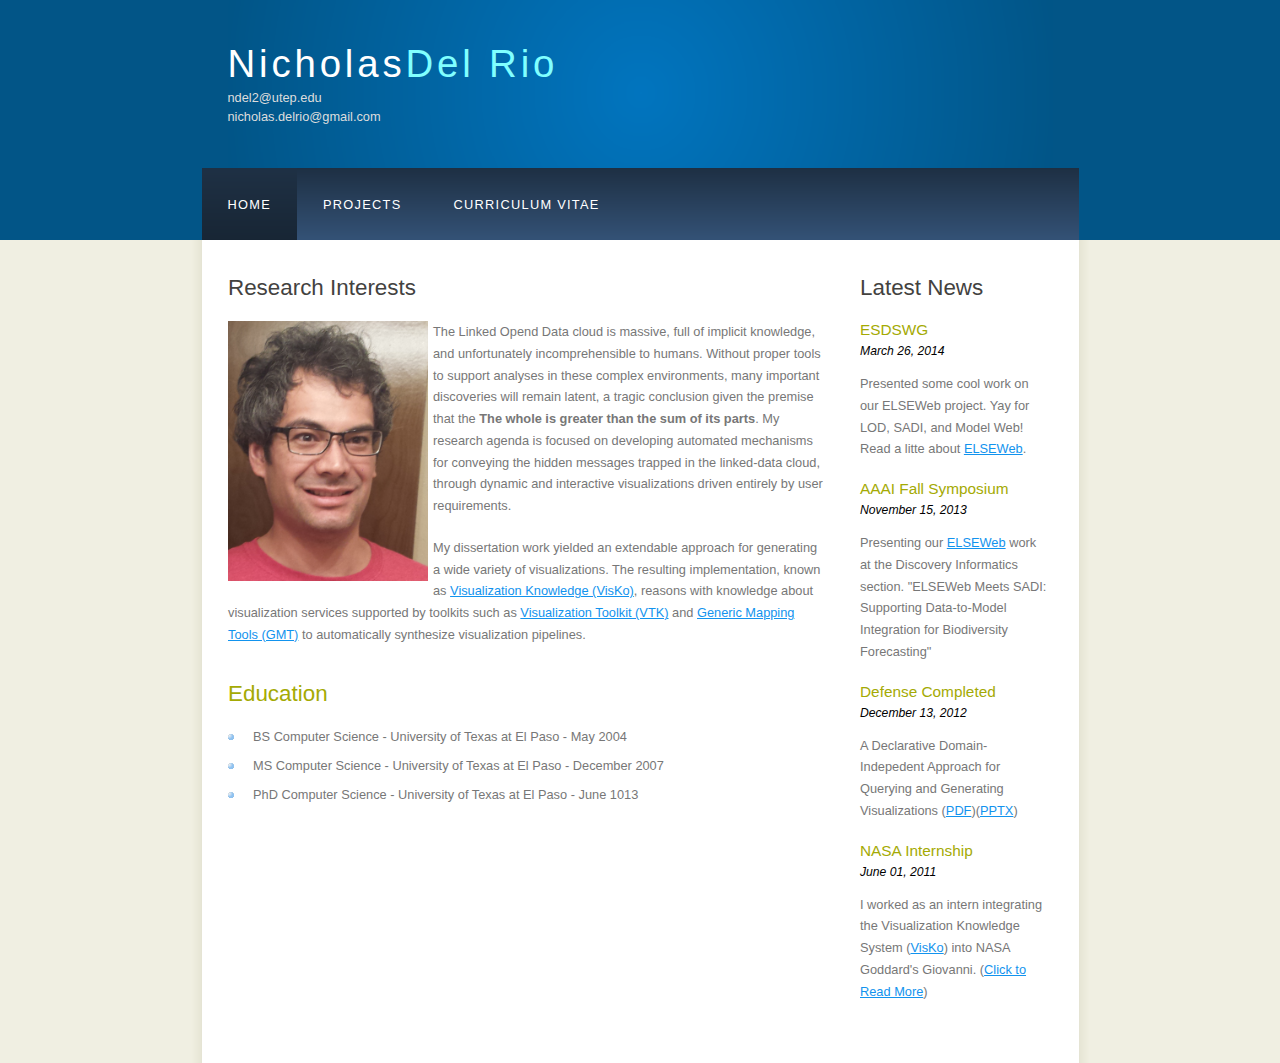
<file: nick/index.html>
<!DOCTYPE HTML>
<html>

<head>
  <title>Nicholas Del Rio</title>
  <meta name="description" content="Personal Website for Nicholas Del Rio" />
  <meta name="keywords" content="website keywords, website keywords" />
  <meta http-equiv="content-type" content="text/html; charset=windows-1252" />
  <link rel="stylesheet" type="text/css" href="style/style.css" title="style" />
</head>

<body>
  <div id="main">
    <div id="header">
      <div id="logo">
        <div id="logo_text">
          <!-- class="logo_colour", allows you to change the colour of the text -->
          <h1><a href="index.html">Nicholas<span class="logo_colour">Del Rio</span></a></h1>
          <h2>ndel2@utep.edu</h2>
          <h2>nicholas.delrio@gmail.com</h2>
        </div>
      </div>
      <div id="menubar">
        <ul id="menu">
          <!-- put class="selected" in the li tag for the selected page - to highlight which page you're on -->
          <li class="selected"><a href="index.html">Home</a></li>
          <li><a href="projects.html">Projects</a></li>
          <li><a href="cv/delrio-cv.pdf">curriculum vitae</a></li>
        </ul>
      </div>
    </div>
    <div id="site_content">
      <div class="sidebar">
        <!-- insert your sidebar items here -->
        <h3>Latest News</h3>

        <h4>ESDSWG</h4>
        <h5>March 26, 2014</h5>
        <p>Presented some cool work on our ELSEWeb project. Yay for LOD, SADI, and Model Web! Read a litte about <a href="http://elseweb.cybershare.utep.edu">ELSEWeb</a>.</p>

        <h4>AAAI Fall Symposium</h4>
        <h5>November 15, 2013</h5>
        <p>Presenting our <a href="http://elseweb.cybershare.utep.edu">ELSEWeb</a> work at the Discovery Informatics section. "ELSEWeb Meets SADI: Supporting Data-to-Model Integration for Biodiversity Forecasting"</p>


        <h4>Defense Completed</h4>
        <h5>December 13, 2012</h5>
        <p>A Declarative Domain-Indepedent Approach for Querying and Generating Visualizations (<a href="publications/dissertation.pdf">PDF</a>)(<a href="./presentations/defense.pptx">PPTX</a>)</p>


        <h4>NASA Internship</h4>
        <h5>June 01, 2011</h5>
         <p>I worked as an intern integrating the Visualization Knowledge System (<a href="http://openvisko.org">VisKo</a>) into NASA Goddard's Giovanni. (<a href="http://cybershare.utep.edu/news/2011/cyber-share-student-intern-nasa-goddard">Click to Read More</a>)</p>

        <!--<h3>Search</h3>
        form method="post" action="#" id="search_form">
          <p>
            <input class="search" type="text" name="search_field" value="Enter keywords....." />
            <input name="search" type="image" style="border: 0; margin: 0 0 -9px 5px;" src="style/search.png" alt="Search" title="Search" />
          </p>
        </form>-->
      </div>
      <div id="content">
        <!-- insert the page content here -->
        <h1>Research Interests</h1>
        <img width="200" class="img-left" src="images/nick.jpg">
        <p>The Linked Opend Data cloud is massive, full of implicit knowledge, and unfortunately incomprehensible to humans. Without proper tools to support analyses in these complex environments, many important discoveries will remain latent, a tragic conclusion given the premise that the <strong>The whole is greater than the sum of its parts</strong>. My research agenda is focused on developing automated mechanisms for conveying the hidden messages trapped in the linked-data cloud, through dynamic and interactive visualizations driven entirely by user requirements.
        </p>
        <p>My dissertation work yielded an extendable approach for generating a wide variety of visualizations. The resulting implementation, known as <a href="http://openvisko.org/">Visualization Knowledge (VisKo)</a>, reasons with knowledge about visualization services supported by toolkits such as <a href="http://www.vtk.org/">Visualization Toolkit (VTK)</a> and <a href="http://gmt.soest.hawaii.edu/">Generic Mapping Tools (GMT)</a> to automatically synthesize visualization pipelines.</p>

        <h2>Education</h2>
          <ul>
            <li>BS Computer Science - University of Texas at El Paso - May 2004</li>
            <li>MS Computer Science - University of Texas at El Paso - December 2007</li>
            <li>PhD Computer Science - University of Texas at El Paso - June 1013</li>
        </ul>
      </div>
    </div>
  </div>
</body>
</html>
</file>
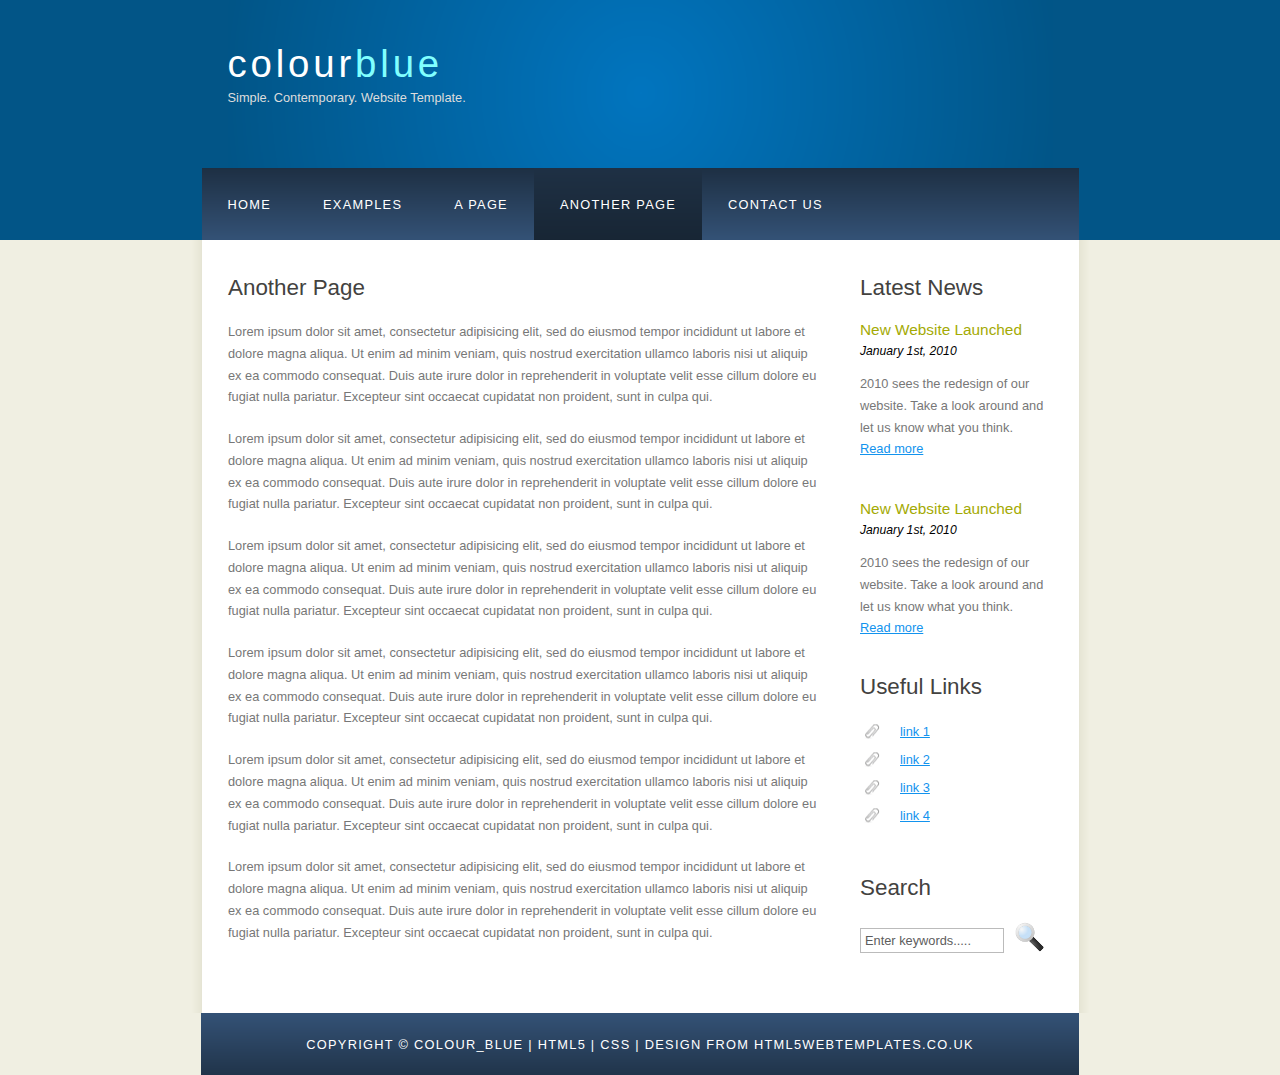
<file: nick/another_page.html>
<!DOCTYPE HTML>
<html>

<head>
  <title>colour_blue - another page</title>
  <meta name="description" content="website description" />
  <meta name="keywords" content="website keywords, website keywords" />
  <meta http-equiv="content-type" content="text/html; charset=windows-1252" />
  <link rel="stylesheet" type="text/css" href="style/style.css" title="style" />
</head>

<body>
  <div id="main">
    <div id="header">
      <div id="logo">
        <div id="logo_text">
          <!-- class="logo_colour", allows you to change the colour of the text -->
          <h1><a href="index.html">colour<span class="logo_colour">blue</span></a></h1>
          <h2>Simple. Contemporary. Website Template.</h2>
        </div>
      </div>
      <div id="menubar">
        <ul id="menu">
          <!-- put class="selected" in the li tag for the selected page - to highlight which page you're on -->
          <li><a href="index.html">Home</a></li>
          <li><a href="examples.html">Examples</a></li>
          <li><a href="page.html">A Page</a></li>
          <li class="selected"><a href="another_page.html">Another Page</a></li>
          <li><a href="contact.html">Contact Us</a></li>
        </ul>
      </div>
    </div>
    <div id="content_header"></div>
    <div id="site_content">
      <div class="sidebar">
        <!-- insert your sidebar items here -->
        <h3>Latest News</h3>
        <h4>New Website Launched</h4>
        <h5>January 1st, 2010</h5>
        <p>2010 sees the redesign of our website. Take a look around and let us know what you think.<br /><a href="#">Read more</a></p>
        <p></p>
        <h4>New Website Launched</h4>
        <h5>January 1st, 2010</h5>
        <p>2010 sees the redesign of our website. Take a look around and let us know what you think.<br /><a href="#">Read more</a></p>
        <h3>Useful Links</h3>
        <ul>
          <li><a href="#">link 1</a></li>
          <li><a href="#">link 2</a></li>
          <li><a href="#">link 3</a></li>
          <li><a href="#">link 4</a></li>
        </ul>
        <h3>Search</h3>
        <form method="post" action="#" id="search_form">
          <p>
            <input class="search" type="text" name="search_field" value="Enter keywords....." />
            <input name="search" type="image" style="border: 0; margin: 0 0 -9px 5px;" src="style/search.png" alt="Search" title="Search" />
          </p>
        </form>
      </div>
      <div id="content">
        <!-- insert the page content here -->
        <h1>Another Page</h1>
        <p>Lorem ipsum dolor sit amet, consectetur adipisicing elit, sed do eiusmod tempor incididunt ut labore et dolore magna aliqua. Ut enim ad minim veniam, quis nostrud exercitation ullamco laboris nisi ut aliquip ex ea commodo consequat. Duis aute irure dolor in reprehenderit in voluptate velit esse cillum dolore eu fugiat nulla pariatur. Excepteur sint occaecat cupidatat non proident, sunt in culpa qui.</p>
        <p>Lorem ipsum dolor sit amet, consectetur adipisicing elit, sed do eiusmod tempor incididunt ut labore et dolore magna aliqua. Ut enim ad minim veniam, quis nostrud exercitation ullamco laboris nisi ut aliquip ex ea commodo consequat. Duis aute irure dolor in reprehenderit in voluptate velit esse cillum dolore eu fugiat nulla pariatur. Excepteur sint occaecat cupidatat non proident, sunt in culpa qui.</p>
        <p>Lorem ipsum dolor sit amet, consectetur adipisicing elit, sed do eiusmod tempor incididunt ut labore et dolore magna aliqua. Ut enim ad minim veniam, quis nostrud exercitation ullamco laboris nisi ut aliquip ex ea commodo consequat. Duis aute irure dolor in reprehenderit in voluptate velit esse cillum dolore eu fugiat nulla pariatur. Excepteur sint occaecat cupidatat non proident, sunt in culpa qui.</p>
        <p>Lorem ipsum dolor sit amet, consectetur adipisicing elit, sed do eiusmod tempor incididunt ut labore et dolore magna aliqua. Ut enim ad minim veniam, quis nostrud exercitation ullamco laboris nisi ut aliquip ex ea commodo consequat. Duis aute irure dolor in reprehenderit in voluptate velit esse cillum dolore eu fugiat nulla pariatur. Excepteur sint occaecat cupidatat non proident, sunt in culpa qui.</p>
        <p>Lorem ipsum dolor sit amet, consectetur adipisicing elit, sed do eiusmod tempor incididunt ut labore et dolore magna aliqua. Ut enim ad minim veniam, quis nostrud exercitation ullamco laboris nisi ut aliquip ex ea commodo consequat. Duis aute irure dolor in reprehenderit in voluptate velit esse cillum dolore eu fugiat nulla pariatur. Excepteur sint occaecat cupidatat non proident, sunt in culpa qui.</p>
        <p>Lorem ipsum dolor sit amet, consectetur adipisicing elit, sed do eiusmod tempor incididunt ut labore et dolore magna aliqua. Ut enim ad minim veniam, quis nostrud exercitation ullamco laboris nisi ut aliquip ex ea commodo consequat. Duis aute irure dolor in reprehenderit in voluptate velit esse cillum dolore eu fugiat nulla pariatur. Excepteur sint occaecat cupidatat non proident, sunt in culpa qui.</p>
      </div>
    </div>
    <div id="content_footer"></div>
    <div id="footer">
      Copyright &copy; colour_blue | <a href="http://validator.w3.org/check?uri=referer">HTML5</a> | <a href="http://jigsaw.w3.org/css-validator/check/referer">CSS</a> | <a href="http://www.html5webtemplates.co.uk">design from HTML5webtemplates.co.uk</a>
    </div>
  </div>
</body>
</html>
</file>
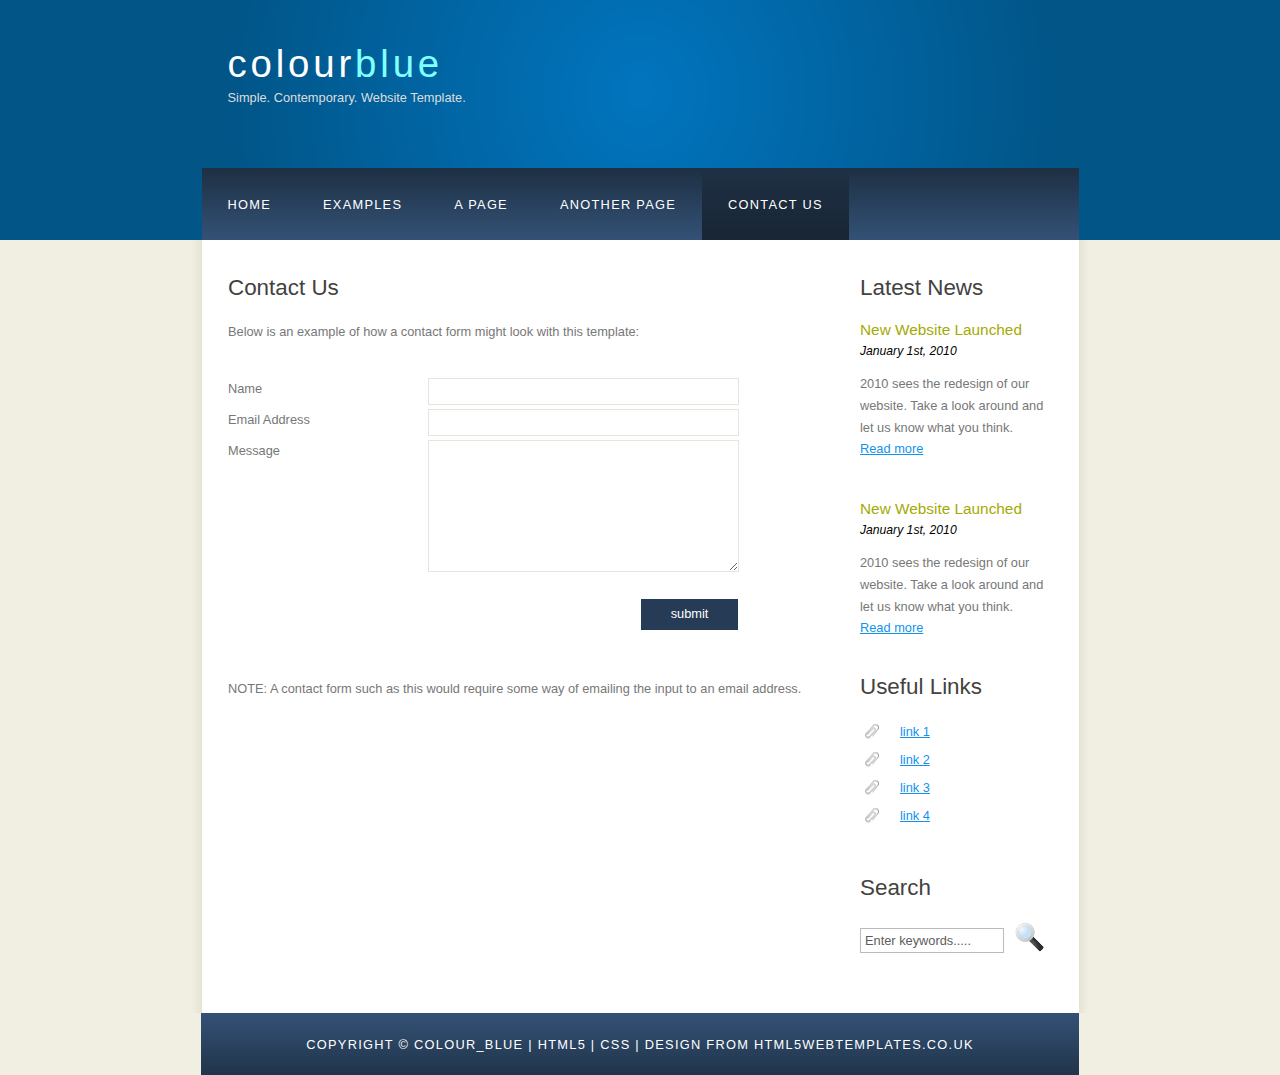
<file: nick/contact.html>
<!DOCTYPE HTML>
<html>

<head>
  <title>colour_blue - contact us</title>
  <meta name="description" content="website description" />
  <meta name="keywords" content="website keywords, website keywords" />
  <meta http-equiv="content-type" content="text/html; charset=windows-1252" />
  <link rel="stylesheet" type="text/css" href="style/style.css" title="style" />
</head>

<body>
  <div id="main">
    <div id="header">
      <div id="logo">
        <div id="logo_text">
          <!-- class="logo_colour", allows you to change the colour of the text -->
          <h1><a href="index.html">colour<span class="logo_colour">blue</span></a></h1>
          <h2>Simple. Contemporary. Website Template.</h2>
        </div>
      </div>
      <div id="menubar">
        <ul id="menu">
          <!-- put class="selected" in the li tag for the selected page - to highlight which page you're on -->
          <li><a href="index.html">Home</a></li>
          <li><a href="examples.html">Examples</a></li>
          <li><a href="page.html">A Page</a></li>
          <li><a href="another_page.html">Another Page</a></li>
          <li class="selected"><a href="contact.html">Contact Us</a></li>
        </ul>
      </div>
    </div>
    <div id="content_header"></div>
    <div id="site_content">
      <div class="sidebar">
        <!-- insert your sidebar items here -->
        <h3>Latest News</h3>
        <h4>New Website Launched</h4>
        <h5>January 1st, 2010</h5>
        <p>2010 sees the redesign of our website. Take a look around and let us know what you think.<br /><a href="#">Read more</a></p>
        <p></p>
        <h4>New Website Launched</h4>
        <h5>January 1st, 2010</h5>
        <p>2010 sees the redesign of our website. Take a look around and let us know what you think.<br /><a href="#">Read more</a></p>
        <h3>Useful Links</h3>
        <ul>
          <li><a href="#">link 1</a></li>
          <li><a href="#">link 2</a></li>
          <li><a href="#">link 3</a></li>
          <li><a href="#">link 4</a></li>
        </ul>
        <h3>Search</h3>
        <form method="post" action="#" id="search_form">
          <p>
            <input class="search" type="text" name="search_field" value="Enter keywords....." />
            <input name="search" type="image" style="border: 0; margin: 0 0 -9px 5px;" src="style/search.png" alt="Search" title="Search" />
          </p>
        </form>
      </div>
      <div id="content">
        <!-- insert the page content here -->
        <h1>Contact Us</h1>
        <p>Below is an example of how a contact form might look with this template:</p>
        <form action="#" method="post">
          <div class="form_settings">
            <p><span>Name</span><input class="contact" type="text" name="your_name" value="" /></p>
            <p><span>Email Address</span><input class="contact" type="text" name="your_email" value="" /></p>
            <p><span>Message</span><textarea class="contact textarea" rows="8" cols="50" name="your_enquiry"></textarea></p>
            <p style="padding-top: 15px"><span>&nbsp;</span><input class="submit" type="submit" name="contact_submitted" value="submit" /></p>
          </div>
        </form>
        <p><br /><br />NOTE: A contact form such as this would require some way of emailing the input to an email address.</p>
      </div>
    </div>
    <div id="content_footer"></div>
    <div id="footer">
      Copyright &copy; colour_blue | <a href="http://validator.w3.org/check?uri=referer">HTML5</a> | <a href="http://jigsaw.w3.org/css-validator/check/referer">CSS</a> | <a href="http://www.html5webtemplates.co.uk">design from HTML5webtemplates.co.uk</a>
    </div>
  </div>
</body>
</html>
</file>
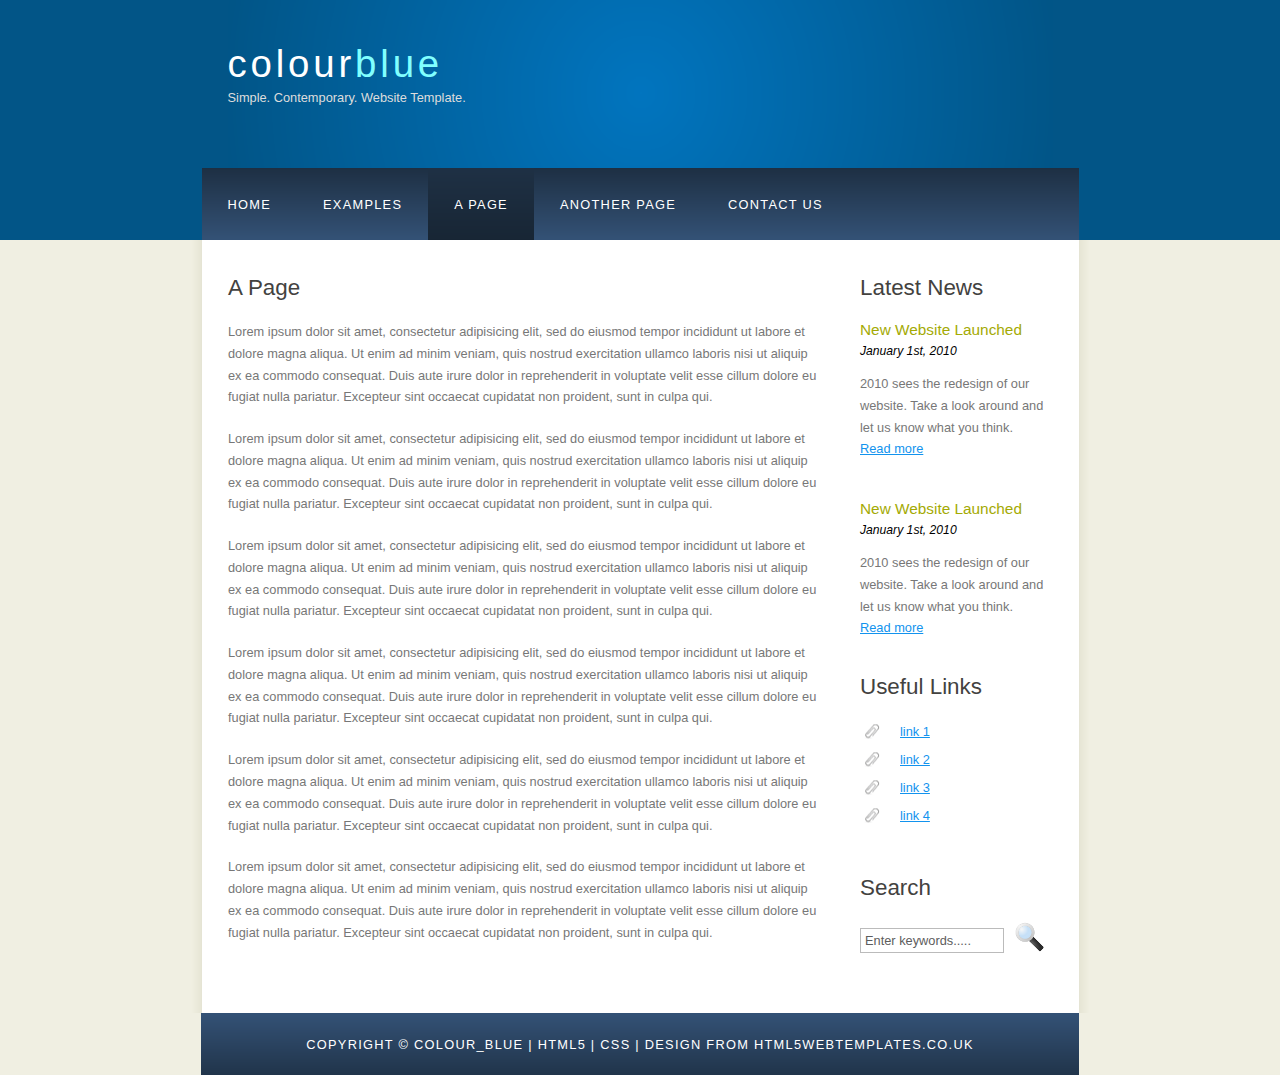
<file: nick/page.html>
<!DOCTYPE HTML>
<html>

<head>
  <title>colour_blue - a page</title>
  <meta name="description" content="website description" />
  <meta name="keywords" content="website keywords, website keywords" />
  <meta http-equiv="content-type" content="text/html; charset=windows-1252" />
  <link rel="stylesheet" type="text/css" href="style/style.css" title="style" />
</head>

<body>
  <div id="main">
    <div id="header">
      <div id="logo">
        <div id="logo_text">
          <!-- class="logo_colour", allows you to change the colour of the text -->
          <h1><a href="index.html">colour<span class="logo_colour">blue</span></a></h1>
          <h2>Simple. Contemporary. Website Template.</h2>
        </div>
      </div>
      <div id="menubar">
        <ul id="menu">
          <!-- put class="selected" in the li tag for the selected page - to highlight which page you're on -->
          <li><a href="index.html">Home</a></li>
          <li><a href="examples.html">Examples</a></li>
          <li class="selected"><a href="page.html">A Page</a></li>
          <li><a href="another_page.html">Another Page</a></li>
          <li><a href="contact.html">Contact Us</a></li>
        </ul>
      </div>
    </div>
    <div id="content_header"></div>
    <div id="site_content">
      <div class="sidebar">
        <!-- insert your sidebar items here -->
        <h3>Latest News</h3>
        <h4>New Website Launched</h4>
        <h5>January 1st, 2010</h5>
        <p>2010 sees the redesign of our website. Take a look around and let us know what you think.<br /><a href="#">Read more</a></p>
        <p></p>
        <h4>New Website Launched</h4>
        <h5>January 1st, 2010</h5>
        <p>2010 sees the redesign of our website. Take a look around and let us know what you think.<br /><a href="#">Read more</a></p>
        <h3>Useful Links</h3>
        <ul>
          <li><a href="#">link 1</a></li>
          <li><a href="#">link 2</a></li>
          <li><a href="#">link 3</a></li>
          <li><a href="#">link 4</a></li>
        </ul>
        <h3>Search</h3>
        <form method="post" action="#" id="search_form">
          <p>
            <input class="search" type="text" name="search_field" value="Enter keywords....." />
            <input name="search" type="image" style="border: 0; margin: 0 0 -9px 5px;" src="style/search.png" alt="Search" title="Search" />
          </p>
        </form>
      </div>
      <div id="content">
        <!-- insert the page content here -->
        <h1>A Page</h1>
        <p>Lorem ipsum dolor sit amet, consectetur adipisicing elit, sed do eiusmod tempor incididunt ut labore et dolore magna aliqua. Ut enim ad minim veniam, quis nostrud exercitation ullamco laboris nisi ut aliquip ex ea commodo consequat. Duis aute irure dolor in reprehenderit in voluptate velit esse cillum dolore eu fugiat nulla pariatur. Excepteur sint occaecat cupidatat non proident, sunt in culpa qui.</p>
        <p>Lorem ipsum dolor sit amet, consectetur adipisicing elit, sed do eiusmod tempor incididunt ut labore et dolore magna aliqua. Ut enim ad minim veniam, quis nostrud exercitation ullamco laboris nisi ut aliquip ex ea commodo consequat. Duis aute irure dolor in reprehenderit in voluptate velit esse cillum dolore eu fugiat nulla pariatur. Excepteur sint occaecat cupidatat non proident, sunt in culpa qui.</p>
        <p>Lorem ipsum dolor sit amet, consectetur adipisicing elit, sed do eiusmod tempor incididunt ut labore et dolore magna aliqua. Ut enim ad minim veniam, quis nostrud exercitation ullamco laboris nisi ut aliquip ex ea commodo consequat. Duis aute irure dolor in reprehenderit in voluptate velit esse cillum dolore eu fugiat nulla pariatur. Excepteur sint occaecat cupidatat non proident, sunt in culpa qui.</p>
        <p>Lorem ipsum dolor sit amet, consectetur adipisicing elit, sed do eiusmod tempor incididunt ut labore et dolore magna aliqua. Ut enim ad minim veniam, quis nostrud exercitation ullamco laboris nisi ut aliquip ex ea commodo consequat. Duis aute irure dolor in reprehenderit in voluptate velit esse cillum dolore eu fugiat nulla pariatur. Excepteur sint occaecat cupidatat non proident, sunt in culpa qui.</p>
        <p>Lorem ipsum dolor sit amet, consectetur adipisicing elit, sed do eiusmod tempor incididunt ut labore et dolore magna aliqua. Ut enim ad minim veniam, quis nostrud exercitation ullamco laboris nisi ut aliquip ex ea commodo consequat. Duis aute irure dolor in reprehenderit in voluptate velit esse cillum dolore eu fugiat nulla pariatur. Excepteur sint occaecat cupidatat non proident, sunt in culpa qui.</p>
        <p>Lorem ipsum dolor sit amet, consectetur adipisicing elit, sed do eiusmod tempor incididunt ut labore et dolore magna aliqua. Ut enim ad minim veniam, quis nostrud exercitation ullamco laboris nisi ut aliquip ex ea commodo consequat. Duis aute irure dolor in reprehenderit in voluptate velit esse cillum dolore eu fugiat nulla pariatur. Excepteur sint occaecat cupidatat non proident, sunt in culpa qui.</p>
      </div>
    </div>
    <div id="content_footer"></div>
    <div id="footer">
      Copyright &copy; colour_blue | <a href="http://validator.w3.org/check?uri=referer">HTML5</a> | <a href="http://jigsaw.w3.org/css-validator/check/referer">CSS</a> | <a href="http://www.html5webtemplates.co.uk">design from HTML5webtemplates.co.uk</a>
    </div>
  </div>
</body>
</html>
</file>
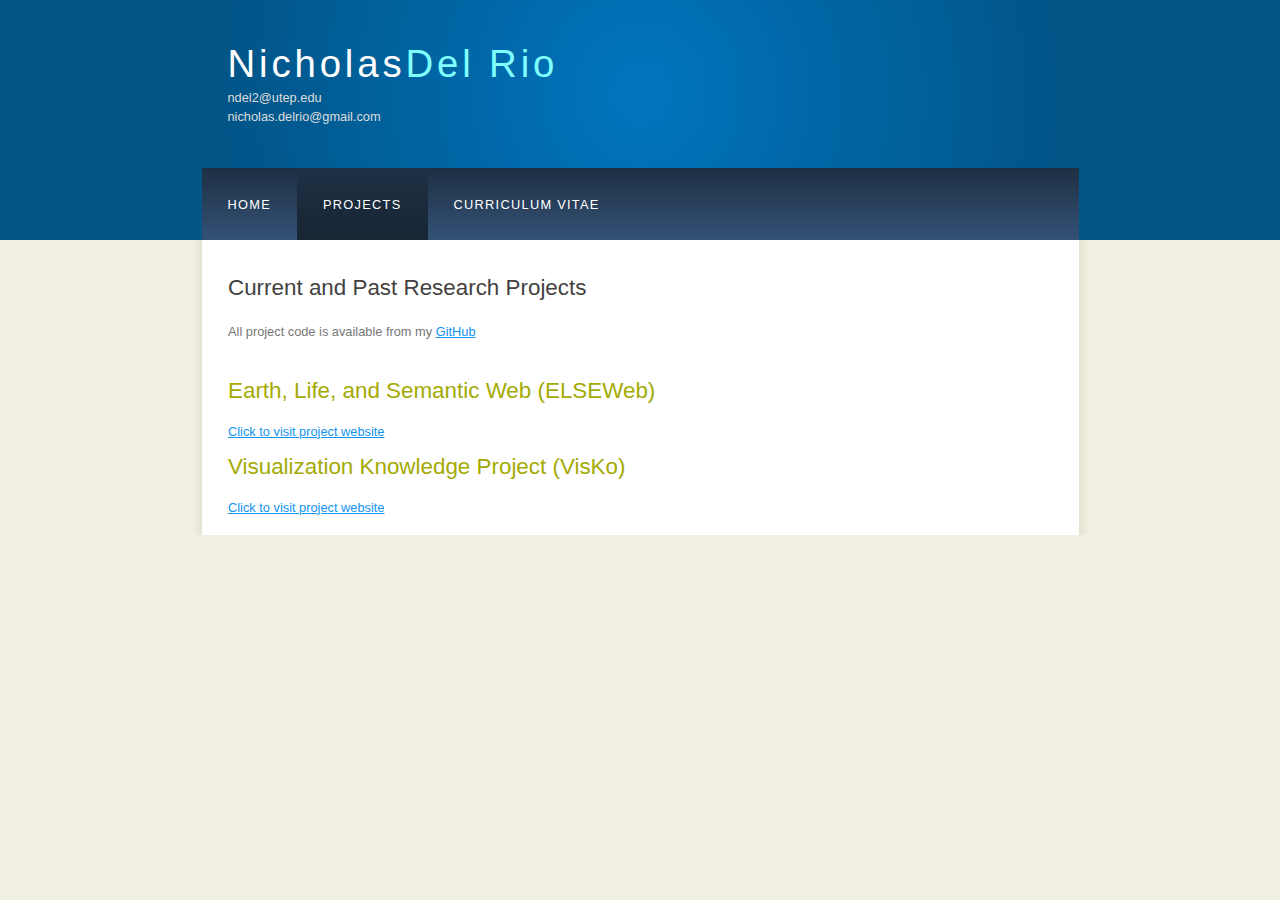
<file: nick/projects.html>
<!DOCTYPE HTML>
<html>

<head>
  <title>Projects</title>
  <meta name="description" content="website description" />
  <meta name="keywords" content="website keywords, website keywords" />
  <meta http-equiv="content-type" content="text/html; charset=windows-1252" />
  <link rel="stylesheet" type="text/css" href="style/style.css" title="style" />
</head>

<body>
  <div id="main">
    <div id="header">
      <div id="logo">
        <div id="logo_text">
          <!-- class="logo_colour", allows you to change the colour of the text -->
          <h1><a href="index.html">Nicholas<span class="logo_colour">Del Rio</span></a></h1>
          <h2>ndel2@utep.edu</h2>
          <h2>nicholas.delrio@gmail.com</h2>
        </div>
      </div>
      <div id="menubar">
         <ul id="menu">
          <!-- put class="selected" in the li tag for the selected page - to highlight which page you're on -->
          <li><a href="index.html">Home</a></li>
          <li class="selected"><a href="projects.html">Projects</a></li>
          <li><a href="cv/delrio-cv.pdf">curriculum vitae</a></li>
        </ul>
      </div>
    </div>
    <div id="content_header"></div>
    <div id="site_content">
      <div id="content">
        <!-- insert the page content here -->
        <h1>Current and Past Research Projects</h1>

        <p>All project code is available from my <a href="https://github.com/nicholasdelrio">GitHub</a></p>

        <h2>Earth, Life, and Semantic Web (ELSEWeb)</h2>
        <a href="http://elseweb.cybershare.utep.edu">Click to visit project website</a>
        <h2>Visualization Knowledge Project (VisKo)</h2>
        <a href="http://openvisko.org/">Click to visit project website</a>
      </div>
    </div>
 </body>
</html>
</file>
<file: nick/style/style.css>
html
{ height: 100%;}

*
{ margin: 0;
  padding: 0;}

body
{ font: normal .80em 'trebuchet ms', arial, sans-serif;
  background: #F0EFE2;
  color: #777;}

p
{ padding: 0 0 20px 0;
  line-height: 1.7em;}

img
{ border: 0;}

h1, h2, h3, h4, h5, h6 
{ font: normal 175% 'century gothic', arial, sans-serif;
  color: #43423F;
  margin: 0 0 15px 0;
  padding: 15px 0 5px 0;}

h2
{ font: normal 175% 'century gothic', arial, sans-serif;
  color: #A4AA04;}

h4, h5, h6
{ margin: 0;
  padding: 0 0 5px 0;
  font: normal 120% arial, sans-serif;
  color: #A4AA04;}

h5, h6
{ font: italic 95% arial, sans-serif;
  padding: 0 0 15px 0;
  color: #000;}

h6
{ color: #362C20;}

a, a:hover
{ outline: none;
  text-decoration: underline;
  color: #1293EE;}

a:hover
{ text-decoration: none;}

.left
{ float: left;
  width: auto;
  margin-right: 10px;}

.right
{ float: right; 
  width: auto;
  margin-left: 10px;}

.center
{ display: block;
  text-align: center;
  margin: 20px auto;}

blockquote
{ margin: 20px 0; 
  padding: 10px 20px 0 20px;
  border: 1px solid #E5E5DB;
  background: #FFF;}

ul
{ margin: 2px 0 22px 17px;}

ul li
{ list-style-type: circle;
  margin: 0 0 6px 0; 
  padding: 0 0 4px 5px;}

ol
{ margin: 8px 0 22px 20px;}

ol li
{ margin: 0 0 11px 0;}

#main, #logo, #menubar, #site_content, #footer
{ margin-left: auto; 
  margin-right: auto;}

#header
{ background: #025587;
  height: 240px;}

#logo
{ width: 825px;
  position: relative;
  height: 168px;
  background: #025587 url(logo.png) no-repeat;}

#logo #logo_text 
{ position: absolute; 
  top: 20px;
  left: 0;}

#logo h1, #logo h2
{ font: normal 300% 'century gothic', arial, sans-serif;
  border-bottom: 0;
  text-transform: none;
  margin: 0;}

#logo_text h1, #logo_text h1 a, #logo_text h1 a:hover 
{ padding: 22px 0 0 0;
  color: #FFF;
  letter-spacing: 0.1em;
  text-decoration: none;}

#logo_text h1 a .logo_colour
{ color: #80FFFF;}

#logo_text h2
{ font-size: 100%;
  padding: 4px 0 0 0;
  color: #DDD;}

#menubar
{ width: 877px;
  height: 72px;
  padding: 0;
  background: #29415D url(menu.png) repeat-x;} 

ul#menu, ul#menu li
{ float: left;
  margin: 0; 
  padding: 0;}

ul#menu li
{ list-style: none;}

ul#menu li a
{ letter-spacing: 0.1em;
  font: normal 100% 'lucida sans unicode', arial, sans-serif;
  display: block; 
  float: left; 
  height: 37px;
  padding: 29px 26px 6px 26px;
  text-align: center;
  color: #FFF;
  text-transform: uppercase;
  text-decoration: none;
  background: transparent;} 

ul#menu li a:hover, ul#menu li.selected a, ul#menu li.selected a:hover
{ color: #FFF;
  background: #1C2C3E url(menu_select.png) repeat-x;}

#site_content
{ width: 837px;
  overflow: hidden;
  margin: 0 auto 0 auto;
  padding: 20px 24px 20px 37px;
  background: #FFF url(content.png) repeat-y;} 

.sidebar
{ float: right;
  width: 190px;
  padding: 0 15px 20px 15px;}

.sidebar ul
{ width: 178px; 
  padding: 4px 0 0 0; 
  margin: 4px 0 30px 0;}

.sidebar li
{ list-style: none; 
  padding: 0 0 7px 0; }

.sidebar li a, .sidebar li a:hover
{ padding: 0 0 0 40px;
  display: block;
  background: transparent url(link.png) no-repeat left center;} 

.sidebar li a.selected
{ color: #444;
  text-decoration: none;} 

#content
{ text-align: left;
  width: 595px;
  padding: 0;}

#content ul
{ margin: 2px 0 22px 0px;}

#content ul li
{ list-style-type: none;
  background: url(bullet.png) no-repeat;
  margin: 0 0 6px 0; 
  padding: 0 0 4px 25px;
  line-height: 1.5em;}

#footer
{ width: 878px;
  font: normal 100% 'lucida sans unicode', arial, sans-serif;
  height: 33px;
  padding: 24px 0 5px 0;
  text-align: center; 
  background: #29425E url(footer.png) repeat-x;
  color: #FFF;
  text-transform: uppercase;
  letter-spacing: 0.1em;}

#footer a
{ color: #FFF;
  text-decoration: none;}

#footer a:hover
{ color: #FFF;
  text-decoration: underline;}

.search
{ color: #5D5D5D; 
  border: 1px solid #BBB; 
  width: 134px; 
  padding: 4px; 
  font: 100% arial, sans-serif;}

.form_settings
{ margin: 15px 0 0 0;}

.form_settings p
{ padding: 0 0 4px 0;}

.form_settings span
{ float: left; 
  width: 200px; 
  text-align: left;}
  
.form_settings input, .form_settings textarea
{ padding: 5px; 
  width: 299px; 
  font: 100% arial; 
  border: 1px solid #E5E5DB; 
  background: #FFF; 
  color: #47433F;}
  
.form_settings .submit
{ font: 100% arial; 
  border: 1px solid; 
  width: 99px; 
  margin: 0 0 0 212px; 
  height: 33px;
  padding: 2px 0 3px 0;
  cursor: pointer; 
  background: #263C56; 
  color: #FFF;}

.form_settings textarea, .form_settings select
{ font: 100% arial; 
  width: 299px;}

.form_settings select
{ width: 310px;}

.form_settings .checkbox
{ margin: 4px 0; 
  padding: 0; 
  width: 14px;
  border: 0;
  background: none;}

.separator
{ width: 100%;
  height: 0;
  border-top: 1px solid #D9D5CF;
  border-bottom: 1px solid #FFF;
  margin: 0 0 20px 0;}
  
table
{ margin: 10px 0 30px 0;}

table tr th, table tr td
{ background: #3B3B3B;
  color: #FFF;
  padding: 7px 4px;
  text-align: left;}
  
table tr td
{ background: #F0EFE2;
  color: #47433F;
  border-top: 1px solid #FFF;}

.img-left
{
  padding-bottom:10px;
  padding-right:5px;
  float:left;}

.left-col
{
  float:left;
  margin:0;
  width:50%;}

.right-col
{
  float:left;
  margin:0;
  width:50%;}
</file>
